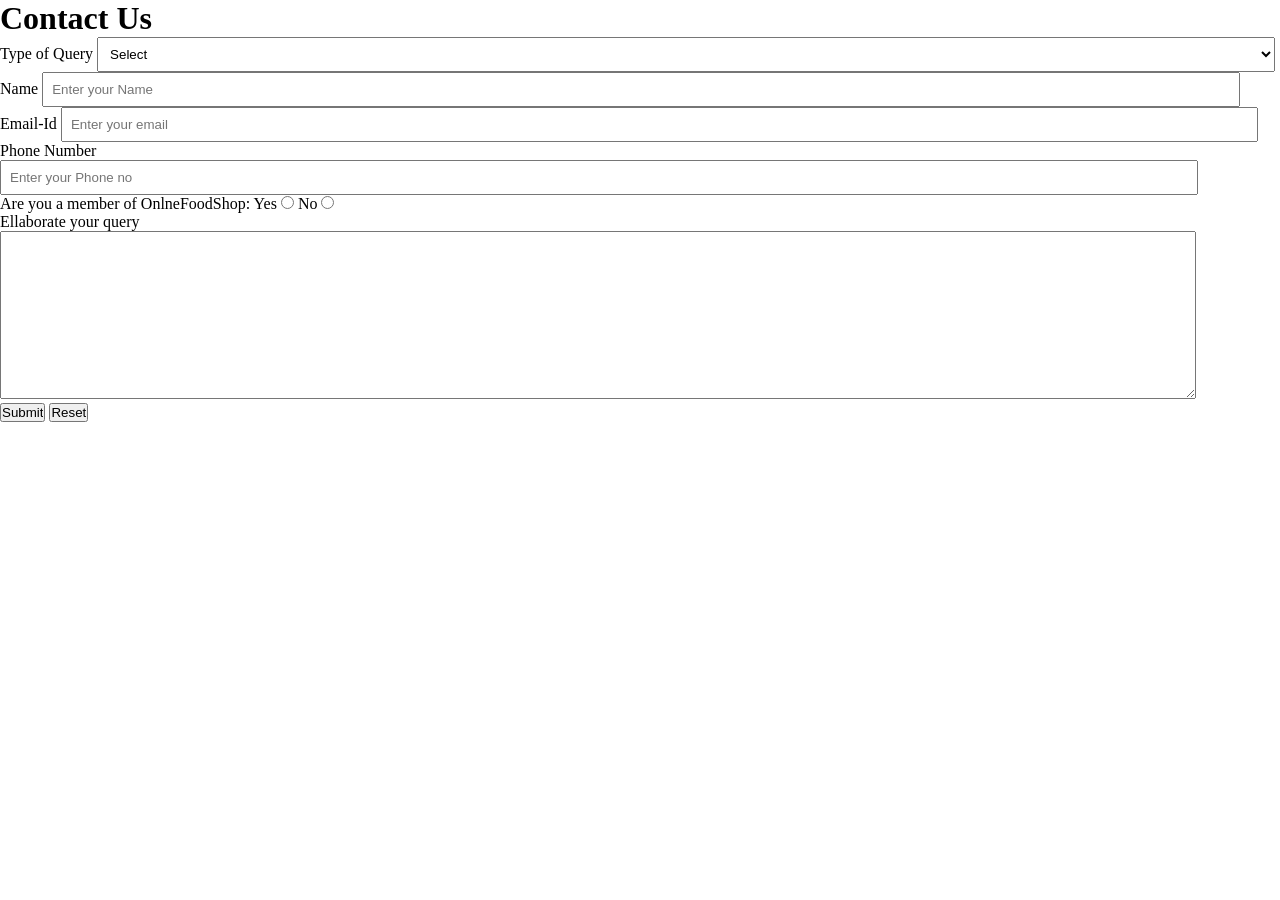
<file: contact.html>
<!DOCTYPE html> 

<html lang="en"> 

  

<head> 

    <meta charset="UTF-8"> 

    <meta name="viewport" content= 

        "width=device-width, initial-scale=1.0"> 

  

    <link rel="stylesheet" href="style.css"> 

    <title>ContactUs</title> 

</head> 

  

<body> 

    <div id="ContactUs"> 

        <h1>Contact Us</h1> 

        <form action="#"> 

            <div class="form-shape"> 

                <label for="query"> 

                    Type of Query 

                </label> 

                <select name="myQuery" id="query"> 

                    <option value="sel" selected> 

                        Select 

                    </option> 

                    <option value="ord"> 

                        Order related Issues 

                    </option> 

                    <option value="Site"> 

                        Site related Issues 

                    </option> 

                    <option value="fed"> 

                        Complaint related Issues 

                    </option> 

                    <option value="others"> 

                        Others 

                    </option> 

                </select> 

            </div> 

            <div class="form-shape"> 

                <label for="name">Name</label> 

                <input type="text" name="myName" 

                    id="name" 

                    placeholder="Enter your Name"> 

            </div> 

            <div class="form-shape"> 

                <label for="email">Email-Id</label> 

                <input type="email" name="myEmail" 

                    id="email" 

                    placeholder="Enter your email"> 

            </div> 

            <div class="form-shape"> 

                <label for="pho">Phone Number</label> 

                <input type="phone" name="myPhone" 

                    id="pho" 

                    placeholder="Enter your Phone no"> 

            </div> 

            <div id="radio"> 

                Are you a member of OnlneFoodShop: 

                Yes <input type="radio" name="eligible"> 

                No <input type="radio" name="eligible"> 

            </div> 

            <div class="form-shape"> 

                <label for="message"> 

                    Ellaborate your query 

                </label> 

                <textarea name="mesg" id="message" 

                    cols="30" rows="10"> 

                </textarea> 

            </div> 

            <input type="submit" value="Submit"> 

            <input type="reset" value="Reset"> 

        </form> 

    </div> 

</body> 

  

</html>
</file>
<file: style.css>
*{
    margin:0px;
    padding:0px;
}
/Header Styling/

#top{
    color:rgb(245, 10, 10);
    text-align:center;
    font-size:46px;
    font-family: 'Ubuntu Mono', monospace;
}
#top1{
    text-align:center;
    color:black;
    font-size:21px;
    font-family: 'Ubuntu Mono', monospace;
}
/* Navigation bar styling*/

/Navbar image styling/
#navbar img{
    display:block;
    width: 50px;
    height:50px;
    margin:auto;
    margin-bottom: 3px;
}

/Navbar Functionality/
#navbar{
    display:flex;
    flex-direction: column;
    background-color: gray;
    height: 14vh;
    width: 100vw;
    font-family: 'Ubuntu Mono', monospace;
    margin-top:10px;
   border: 2px solid black;
   border-radius:15px;
}


/Navbar content functionality/
#navcontent{
    display: flex;
    justify-content: center;
}


/Navbar content styling/
ul li{
    list-style: none;
    margin: 15px;
    border-radius: 20px;
}
ul li a{
    padding: 1px;
    color:white;
    text-decoration: none;
    border-radius:10px;
}
ul li a:hover{
    background-color: red;
    border-radius: 10px;
}

/* website background image designing */
#container1{
    position: relative;
    display: flex;
    flex-direction: column;
    align-items: center;
    width: 100vw;
    height:63vh;
}

/Setting the background image using before pseudo selector/ 
#container1::before{
    content:'';
    background: url("./1.jpg") no-repeat center center/cover;
    width: 100vw;
    height:59vh;
    position: absolute;
    top:0px;
    left: 0px;
    font-family: 'Ubuntu Mono', monospace;
    margin-right:45px;
    font-weight: bold;
    z-index: -1;
    opacity: 0.89;
    border: 2px solid black;
    border-bottom-left-radius: 100px;
}

#row1{
   color: black;
    font-weight:bold;
    font-size: 2rem;
    text-align: center;
    margin-top: 35px;
}
/Button Styling/
.btn{
    margin-top:15px;
    border: 3px solid white;
    border-radius:15px;
    background-color:yellow;
    font-size:20px;
    font-weight: bold;
    font-family: 'Ubuntu Mono', monospace;
}
.btn:hover{
    cursor: pointer;
    background-color: red;
}


#container3{
    display: flex;
    justify-content: space-evenly;
}
#row2{
    width:24vw;
    height:21vh;
    box-shadow: 2px 7px 16px 19px;
     margin-top:51px;
     margin-bottom: 51px;
     display: flex;
    justify-content: center;
     align-items: flex-end;
     position: relative;
     margin-right: 38px;
     border-radius: 40px;
}
#row2::before{
    content: '';
    background: url('2.jpeg') no-repeat center center/cover;
    position: absolute;
    top: 0px;
    left:0px;
    width: 24vw;
    height:21vh;
    z-index: -1;
    border-radius: 40px;
}
#row3{
    position: relative;
    width: 24vw;
    height:21vh;
    display: flex;
    justify-content: center;
     align-items: flex-end;
     box-shadow: 2px 7px 16px 19px;
     margin-top:51px;
     margin-bottom: 51px;
     
     margin-left: 38px;
     border-radius: 40px;
}
#row3::before{
    content: '';
    background: url('3.jpeg') no-repeat center center/cover;
    position: absolute;
    top:0px;
    left:0px;
    width: 24vw;
    height:21vh;
    z-index: -1;
    border-radius: 40px;
}

#top3{
    text-align: center;
    color:red;
    font-family: 'Ubuntu Mono', monospace;
}
#container4{
    display: grid;
    grid-template-columns: repeat(auto-fit, minmax(350px, 1fr));
    margin: 41px;
}  
#row4{
    width: 29vw;
    height: 360px;
    border: 2px solid black;
    background:url('a1.jpeg') no-repeat center center/cover; 
    display: flex;
    justify-content:center;
    align-items:flex-end;
    border-radius: 15px;
}
#row5{
    width: 29vw;
    height: 360px;
    border: 2px solid black;
    background:url('a2.jpeg') no-repeat center center/cover;
    display: flex;
    justify-content:center;
    align-items:flex-end;
    border-radius: 15px;
}
#row6{
    width: 30vw;
    height: 360px;
    border: 2px solid black;
    background:url('a3.jpeg') no-repeat center center/cover;
    display: flex;
    justify-content:center;
    align-items:flex-end;
    border-radius: 15px;
}
/Designing the footer/
footer{
    text-align: center;
}
/Designing of Contact Us/
#ContactUs{
    width:100vw;
    height:100vh;
    display:flex;
    flex-direction: column;
    align-items: center;
    background-color: gray;
}
.form-shape input, .form-shape select, .form-shape textarea{
   width: 92%;
   padding: 0.5rem;
}
/Changing the color of placeholder/
::placeholder{                  
    color:gray;
}
/Making the webpage responsive using media queries/
@media only screen and (max-width:1131px){
    #row4{
        width: 42vw;
    }
    #row5{
        width:45vw;
    }
    #row6{
        margin-top: 20px;
        width:90vw;
    }
}
@media only screen and (min-width:600px) and (max-width:781px)
{
    #row4{
        width:84vw;
        margin: auto;
        margin-left: 22px;
    }
    #row5{
        
        width:84vw;
        margin: auto;
        margin-top: 20px;
        margin-left: 22px;
    }
    #row6{
        width:84vw;
        margin: auto;
        margin-top: 20px;
        margin-left: 22px;
    }
}
@media only screen and (max-width:600px){
    #row4{
        width:78vw;
        margin: auto;
        margin-left: 3px;
    }
    #row5{
        
        width:78vw;
        margin: auto;
        margin-top: 20px;
        margin-left: 3px;
    }
    #row6{
        width:78vw;
        margin: auto;
        margin-top: 20px;
        margin-left: 3px;
    }
}
@media only screen and (min-height:1000px){
    #navbar{
        height:10vh;
    }
    #container1::before{
        height:39vh;
    }
    #container1{
        height:44vh
    }
}
</file>
